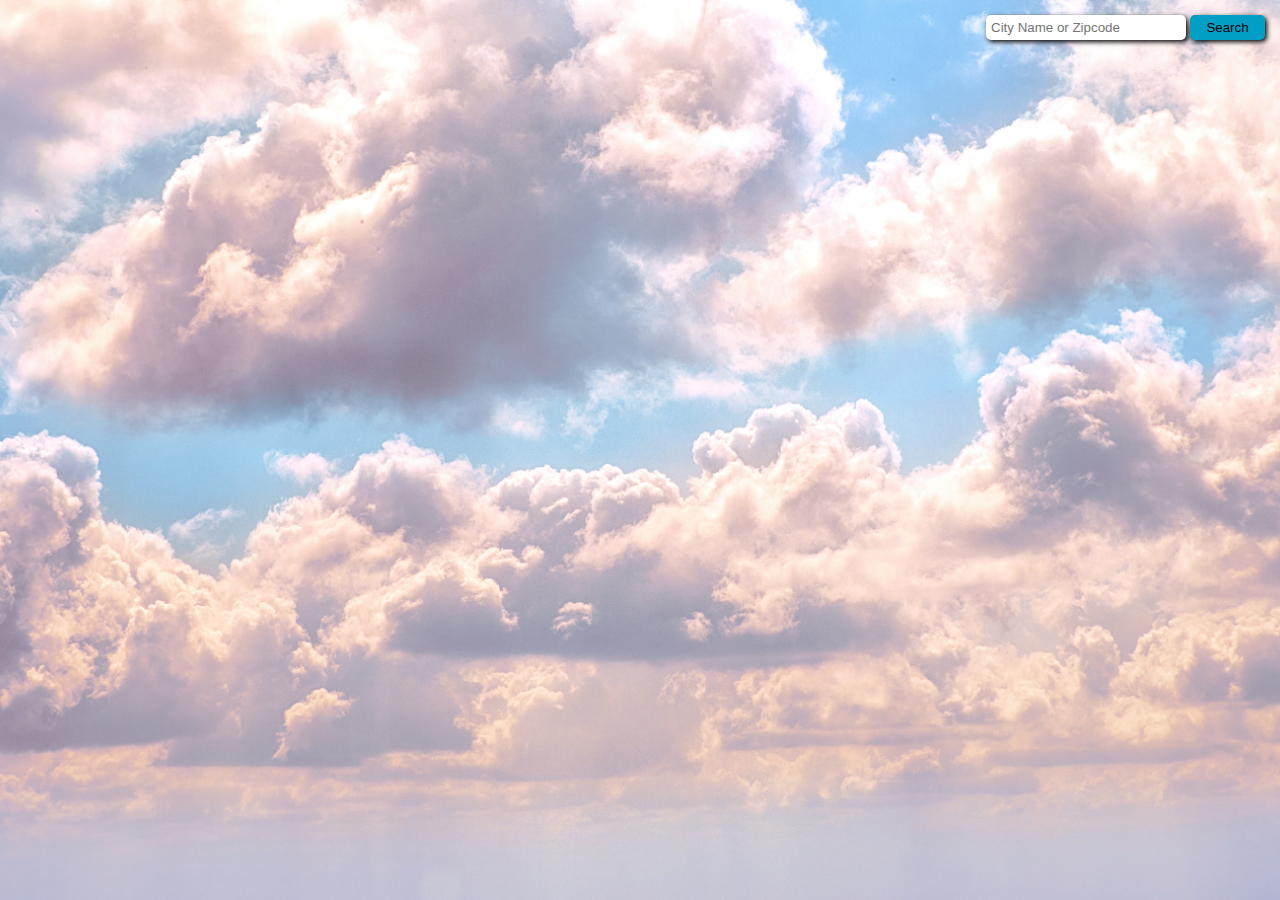
<file: index9.html>
<html>
<head>
	<link rel="stylesheet" href="style4.css">
</head>
<body>
	<div id="searchContainer">
		<input class="searchControl" type="text" placeholder="City Name or Zipcode" id="searchInput">
		<button class="searchControl" id="searchBtn">Search</button>
	</div>
	<div id="weatherContainer">
		<div id="weatherDescription">
			<h1 id="cityHeader"></h1>
			<div id="weatherMain">
				<div id="temperature"></div>
				<div id="weatherDescriptionHeader"></div>
				<div><img id="documentIconImg"></div>
			</div>
			<hr>
			<div id="windSpeed" class="bottomDetails"></div>
			<div id="humidity" class="bottomDetails"></div>
		</div>
	</div>
	<script type="text/javascript" src="js/search.js"></script>
</body>
</html>
</file>
<file: style4.css>
body{
    background-image: url('images/sky.jpg');
    background-size: cover;
    background-repeat: no-repeat;
    background-position: center center;
    color: white;
    text-shadow: 2px 2px 1px black;
    font-family: "Palatino Linotype", "Book Antiqua", Palatino, serif;
}
#weatherContainer{
    background-color: rgba(0, 0, 0, 0.25);
    box-shadow: 1px 1px 5px black;
    padding: 50px;
    border-radius: 10px;
    position: absolute;
    visibility: hidden;
    margin-top: 10%;
}

#weatherContainer h1{
    margin: 5px;
    font-size: 42px;
    font-family: "Lucida Sans Unicode", "Lucida Grande", sans-serif;
}

#searchContainer{
    padding: 15px;
    position: absolute;
    top:0;
    right:0;
}
#searchContainer input{
    width: 200px;
}

#searchContainer button{
    background-color: rgb(1,159,198);
    width: 75px;
}

.searchControl{
    box-shadow: 2px 2px 5px black;
    border: none;
    border-radius: 5px;
    padding: 5px;
}

#weatherMain{
    display: block;
    margin-bottom: 20px;
}

#weatherMain div{
    display: inline-block;
}

#weatherDescriptionHeader {
    font-size: 28px;
    vertical-align: 50%;
}

#temperature{
    font-size: 38px;
    vertical-align: 25%;
}

.bottomDetails{
    display: block;
    font-size: 24px;
    text-align: right;
}

hr{
    margin-bottom: 20px;
}
</file>
